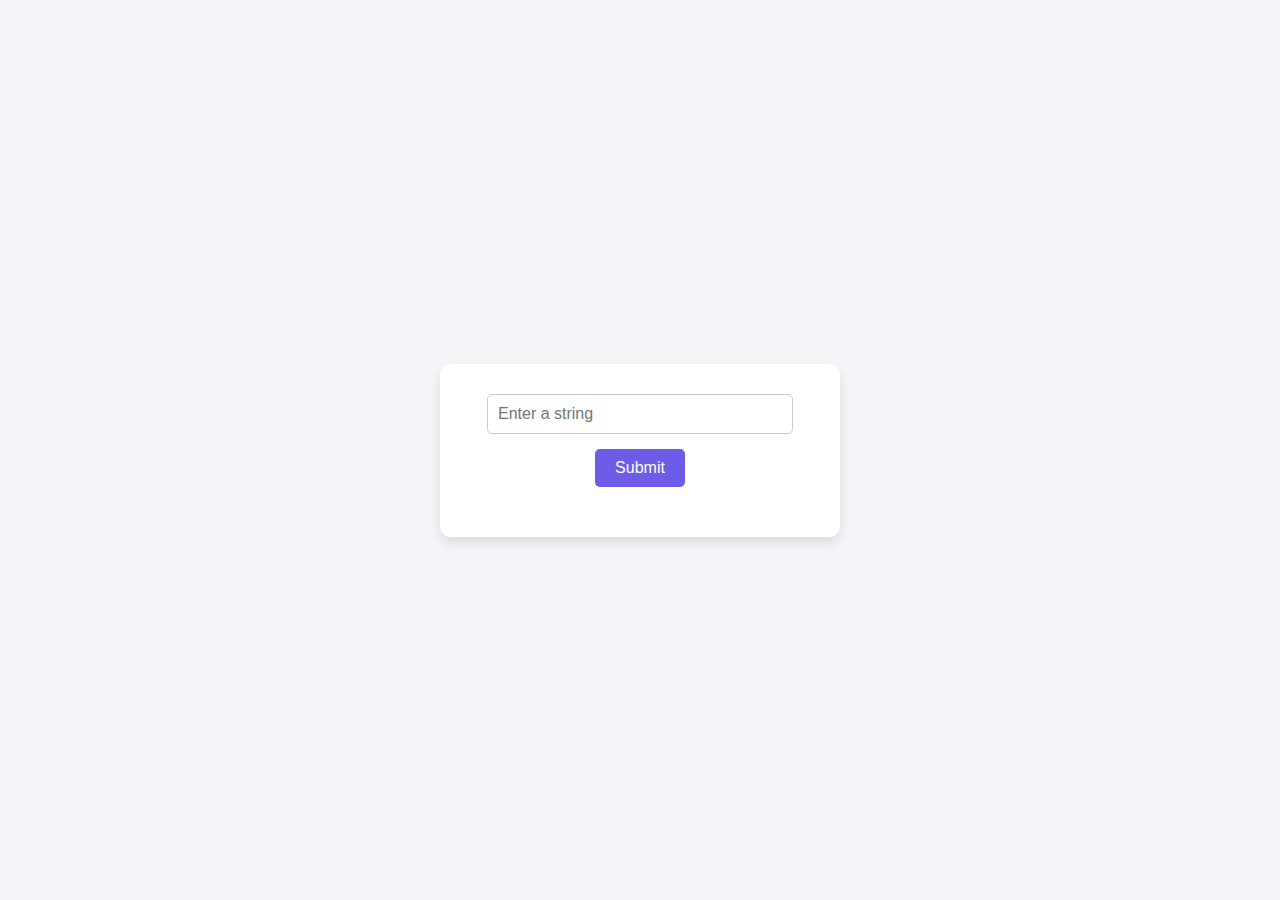
<file: Assignment-2/index.html>
<!DOCTYPE html>
<html lang="en">
<head>
  <meta charset="UTF-8" />
  <meta name="viewport" content="width=device-width, initial-scale=1.0"/>
  <title>Longest Palindrome</title>
  <style>
    * {
      box-sizing: border-box;
    }

    body {
      margin: 0;
      padding: 0;
      height: 100vh;
      display: flex;
      justify-content: center;
      align-items: center;
      background-color: #f4f4f9;
      font-family: Arial, sans-serif;
    }

    .container {
      background-color: white;
      padding: 30px;
      border-radius: 10px;
      box-shadow: 0 6px 12px rgba(0, 0, 0, 0.1);
      width: 100%;
      max-width: 400px;
      text-align: center;
    }

    .input {
      width: 90%;
      padding: 10px;
      font-size: 16px;
      border: 1px solid #ccc;
      border-radius: 5px;
      margin-bottom: 15px;
      outline: none;
    }

    .input:focus {
      border-color: #6c5ce7;
    }

    .btn {
      padding: 10px 20px;
      font-size: 16px;
      color: white;
      background-color: #6c5ce7;
      border: none;
      border-radius: 5px;
      cursor: pointer;
      transition: background-color 0.3s ease;
    }

    .btn:hover {
      background-color: #5a4bcf;
    }

    .result {
      margin-top: 20px;
      font-size: 18px;
      color: #333;
    }

    .result strong {
      color: #6c5ce7;
    }
  </style>
</head>
<body>
  <div class="container">
    <input type="text" class="input" placeholder="Enter a string" />
    <br />
    <button class="btn" onclick="(function() {
      let inputElement = document.querySelector('.input');
      let outputElement = document.querySelector('.result');
      let input = inputElement.value;

      if (input.length === 0) {
        outputElement.innerHTML = 'Please enter a string.';
      } else {
        let result = longestPalindrome(input);
        outputElement.innerHTML = 'Longest Palindromic Substring: <strong>' + result + '</strong>';
      }
    })()">Submit</button>
    <p class="result"></p>
  </div>

  <script>
    function longestPalindrome(s) {
      let start = 0, maxLen = 1;
      let n = s.length;

      for (let i = 0; i < n; i++) {
        let l = i, r = i;
        while (l >= 0 && r < n && s[l] === s[r]) {
          if (r - l + 1 > maxLen) {
            maxLen = r - l + 1;
            start = l;
          }
          l--;
          r++;
        }

        l = i;
        r = i + 1;
        while (l >= 0 && r < n && s[l] === s[r]) {
          if (r - l + 1 > maxLen) {
            maxLen = r - l + 1;
            start = l;
          }
          l--;
          r++;
        }
      }

      return s.substring(start, start + maxLen);
    }
  </script>
</body>
</html>
</file>
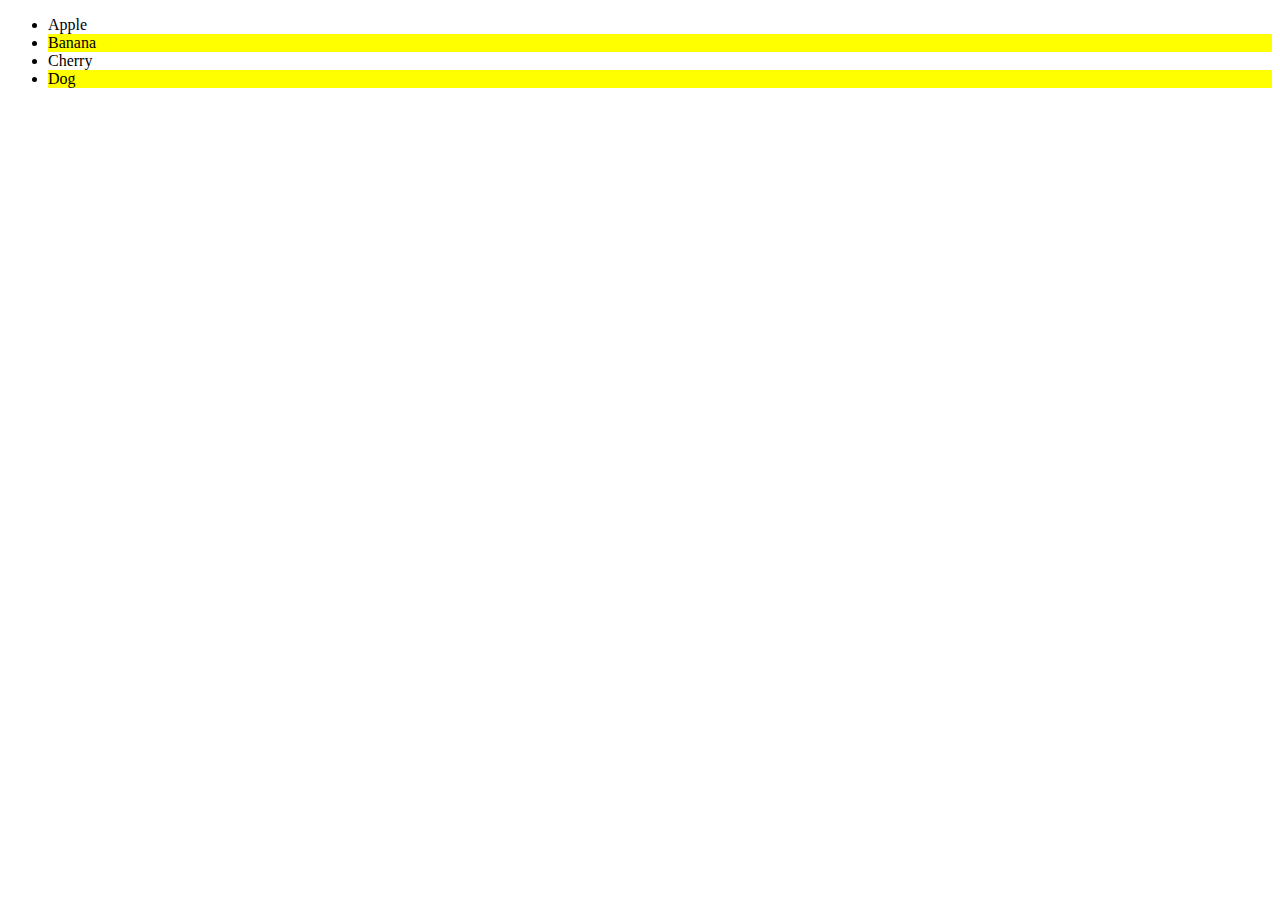
<file: Assignment-3/index.html>
<!DOCTYPE html>
<html lang="en">
<head>
    <meta charset="UTF-8">
    <meta name="viewport" content="width=device-width, initial-scale=1.0">
    <title>3</title>
    <style>
        .highlight {
            background-color: yellow;
        }
    </style>
</head>
<body>
    <ul class="mylist">
        <li>Apple</li>
        <li>Banana</li>
        <li>Cherry</li>
        <li>Dog</li>
    </ul>
    <script>
        let ul = document.getElementsByClassName('mylist')[0];
        console.log(ul);
        let litems = ul.getElementsByTagName('li');

        console.log("All items selected:", litems);

        for (let i = 0; i < litems.length; i++) {
            if ((i + 1) % 2 === 0) {
                litems[i].classList.add('highlight');
                console.log("Highlight added to item " + (i + 1));
            }
        }

        console.log("Total number of list items:", litems.length);
    </script>
</body>
</html>
</file>
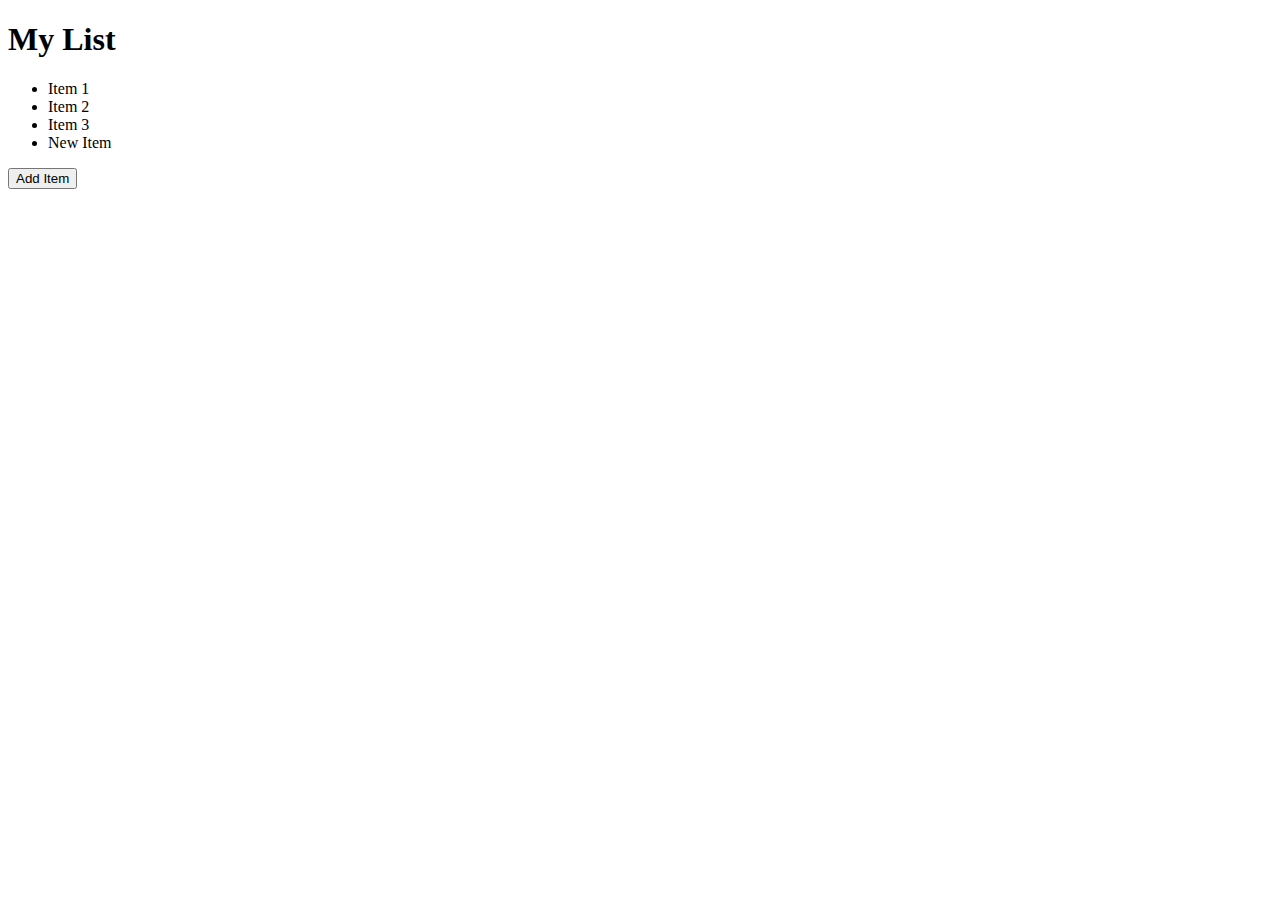
<file: Assignment-8/index.html>
<!DOCTYPE html>
<html lang="en">
<head>
    <title>Document</title>
</head>
<body>
    <div id="container">
        <h1>My List</h1>
        <ul id="myList">
            <li class="item" onclick="this.remove();">Item 1</li>
            <li class="item" onclick="this.remove();">Item 2</li>
            <li class="item" onclick="this.remove();">Item 3</li>
        </ul>
        <button id="addButton" onclick="
            addItemLi();
        ">Add Item</button>
    </div>
    <script>
        function addItemLi(){
        
            let ulList= document.querySelector("#myList");
            ulList.innerHTML+='<li class="item" onclick="this.remove();">New Item</li>';
        }
        addItemLi();
    </script>
</body>
</html>
</file>
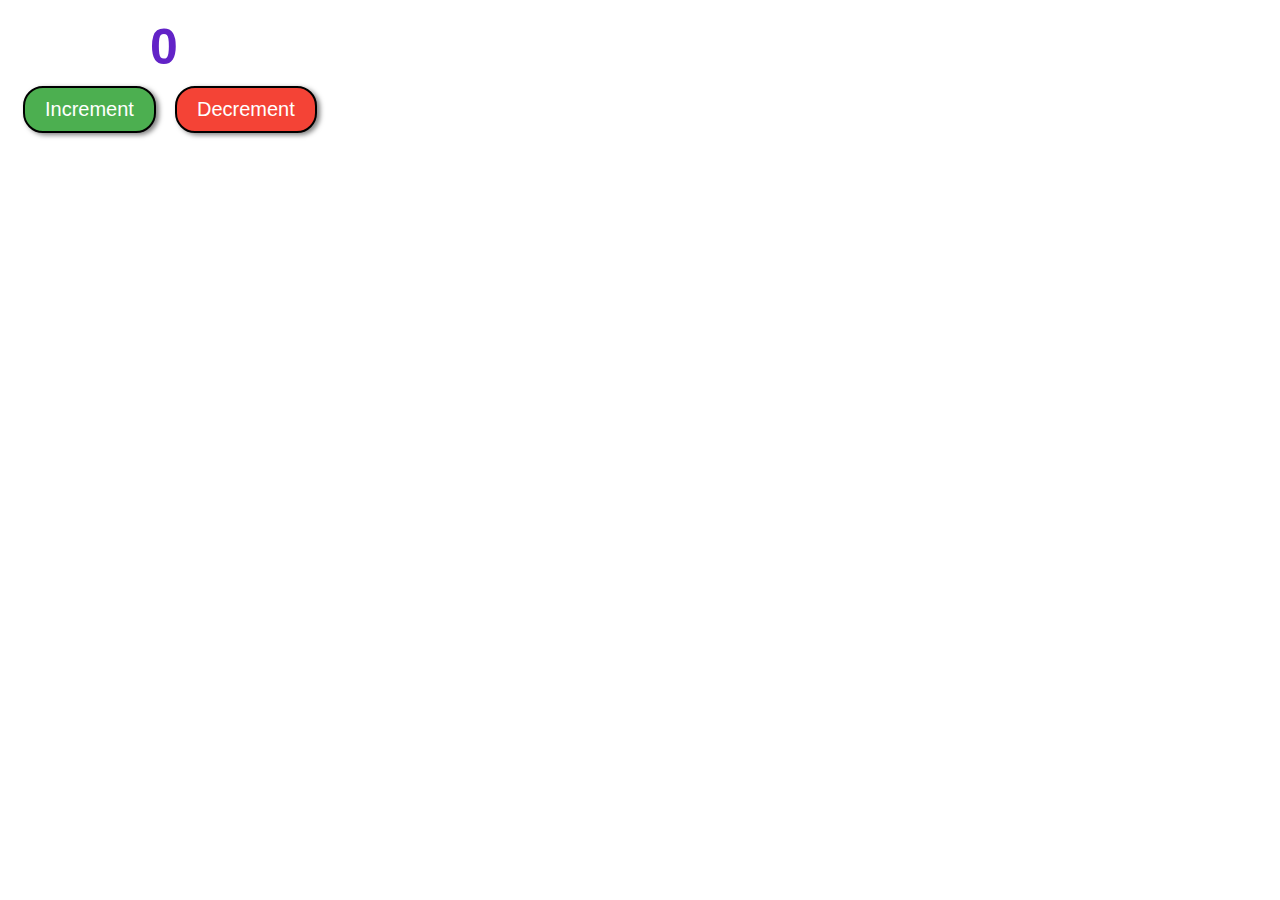
<file: Assignment-9/index.html>
<!DOCTYPE html>
<html lang="en">
<head>
    <title>Document</title>
    <style>
        .output{
            font: bold 50px sans-serif;
            color: #6223c7;
            padding-top: 10px;
            padding-bottom:10px;
            display:block;
            margin-left: 142px;
        }
        button{
            font-size: 20px;
            padding-left: 20px;
            padding-right: 20px;
            padding-top: 10px;
            padding-bottom: 10px;
            margin-left: 15px;
            border-radius: 20px;
            box-shadow: 3px 2px 5px rgba(0,0,0,0.5);
            
        }
        .Increment-button{
            background-color: #4CAF50; 
            color: white;
            border-style: solid;
        }
        .Decrement-button{
            background-color: #f44336; 
            color: white;
            border-style: solid;
        }
    </style>
</head>
<body>
    <span class="js-output output">0</span>
    <button onclick="
    counter(+1);
    " class="Increment-button">
        Increment
    </button>
    <button onclick="
    counter(-1);
    " class="Decrement-button">
        Decrement
    </button>
    <script>
        let count = 0;
        function counter(i) {
            count+=i;
            if(count<0){
                count=0;
            }
            document.querySelector(".js-output").innerHTML = count;
        }
    </script>
</body>
</html>
</file>
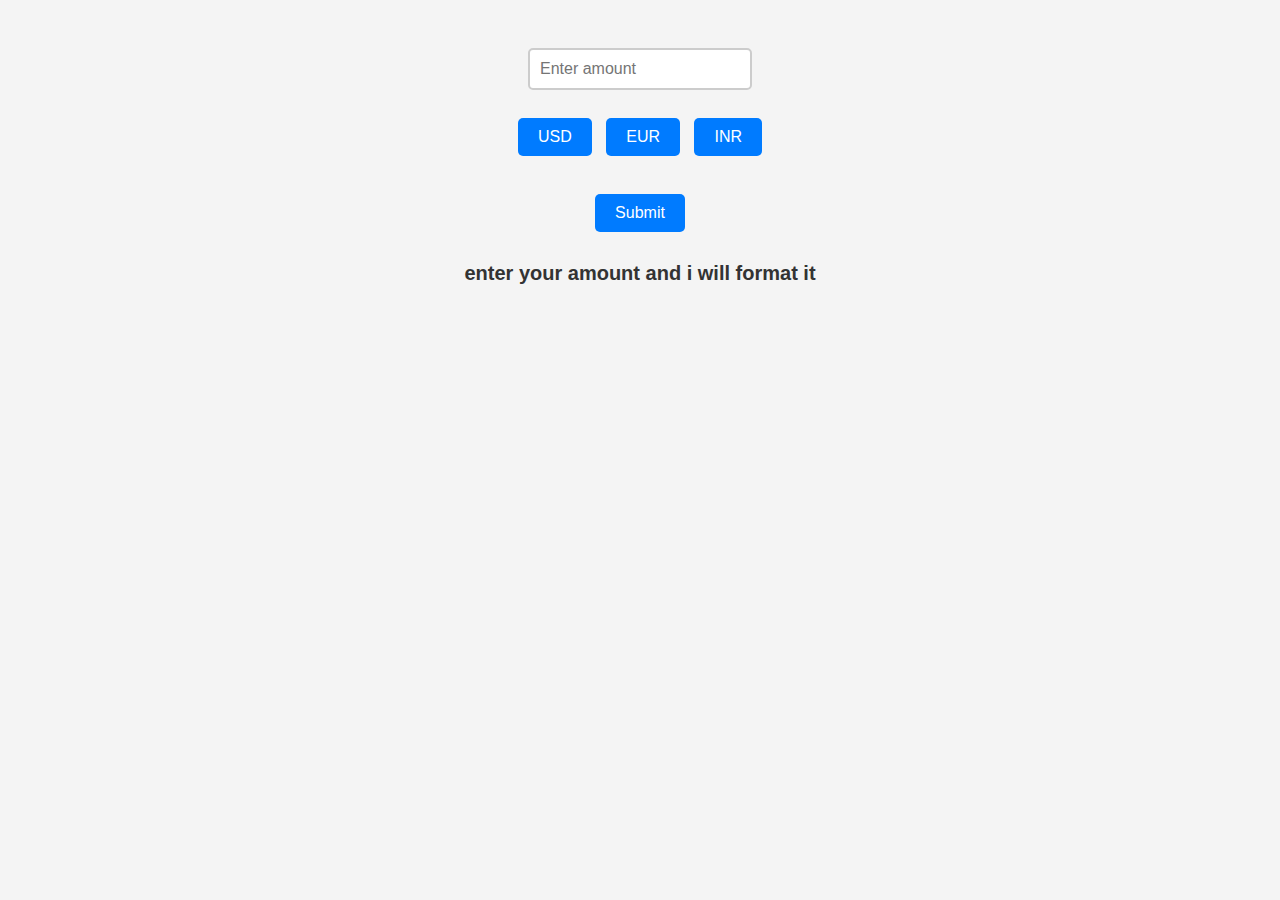
<file: Assignment-1/numberAndMath.html>
<!DOCTYPE html>
<html lang="en">
<head>
  <meta charset="UTF-8" />
  <meta name="viewport" content="width=device-width, initial-scale=1.0"/>
  <title>Numbers and Math</title>
  <link rel="stylesheet" href="numberAndMath.css">
</head>
<body>
  <input type="number" class="input" placeholder="Enter amount" />
  <br /><br />
  <button onclick="currencyCode = 'USD'">USD</button>
  <button onclick="currencyCode = 'EUR'">EUR</button>
  <button onclick="currencyCode = 'INR'">INR</button>
  <br /><br />
  <button onclick="
    let input = document.querySelector('.input').value;
    document.querySelector('.output').innerHTML = formatCurrency(parseFloat(input), currencyCode);
  ">Submit</button>

  <p class="output">enter your amount and i will format it</p>

  <script src="numberAndMath.js"></script>
</body>
</html>
</file>
<file: Assignment-1/numberAndMath.css>
body {
    font-family: Arial, sans-serif;
    text-align: center;
    padding: 40px;
    background-color: #f4f4f4;
  }

  input {
    padding: 10px;
    font-size: 16px;
    width: 200px;
    border: 2px solid #ccc;
    border-radius: 5px;
  }

  button {
    padding: 10px 20px;
    margin: 10px 5px;
    font-size: 16px;
    border: none;
    border-radius: 5px;
    background-color: #007BFF;
    color: white;
    cursor: pointer;
    transition: background-color 0.3s ease;
  }

  button:hover {
    background-color: #0056b3;
  }

  .output {
    margin-top: 20px;
    font-size: 20px;
    font-weight: bold;
    color: #333;
  }
</file>
